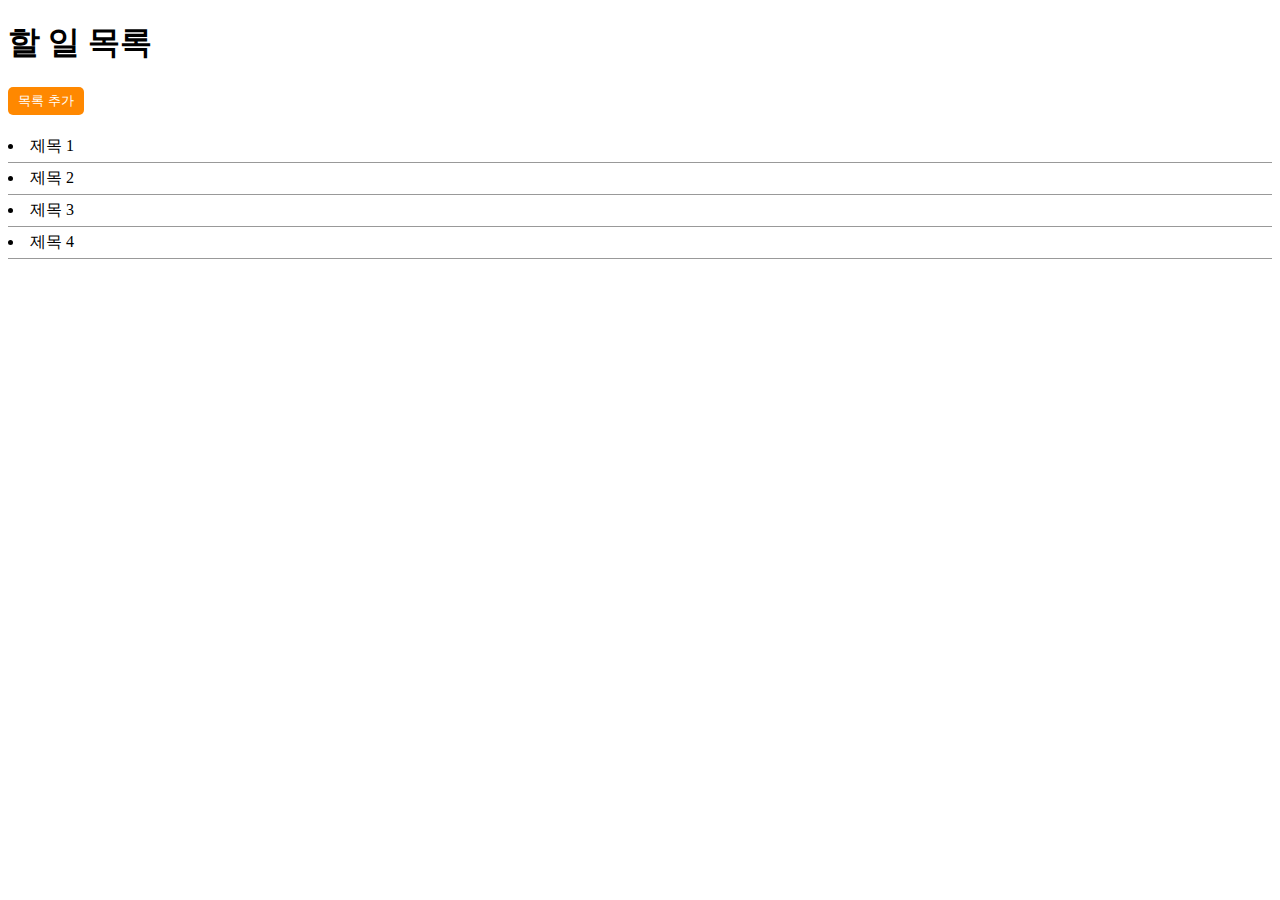
<file: project0/index.html>
<!DOCTYPE html>
<html lang="ko">
<head>
    <meta charset="UTF-8">
    <title>TO DO LIST</title>
    <style>
        #add-btn{
            padding: 5px 10px;
            border: 0;
            background: #f80;
            color: white;
            border-radius: 5px;
        }
        ul{
            padding: 0;
            list-style-position: inside;
        }
        li{
            border-bottom: 1px solid #999;
            padding: 5px 0;
        }
        .active{
            background: #abc;
        }
    </style>

</head>
<body>
    <h1 id='title'>할 일 목록</h1>
    <button id="add-btn">목록 추가</button>
    <ul id='list'>
        <li>제목 1</li>
        <li>제목 2</li>
        <li>제목 3</li>
        <li>제목 4</li>
    </ul>
    <script>
        var title = document.getElementById('title');
        var list = document.getElementById('list');
        var li = list.getElementsByTagName('li');
        var addBtn = document.getElementById('add-btn');
        
        //이벤트 리스너
        list.addEventListener('click', activeItem);
        
        function activeItem(){
            if(event.target.nodeName == 'LI'){
                title.innerHTML = event.target.innerText;

                for(var i = 0; i<event.target.parentNode.children.length; i++){
                    event.target.parentNode.children[i].removeAttribute('class');
                }
                event.target.setAttribute('class', 'active');
            }
        }

        addBtn.addEventListener('click', function(){
            var txt = prompt('제목 입력');
            list.innerHTML +='<li>'+txt+'</li>';
        });
    </script>
</body>
</html>
</file>
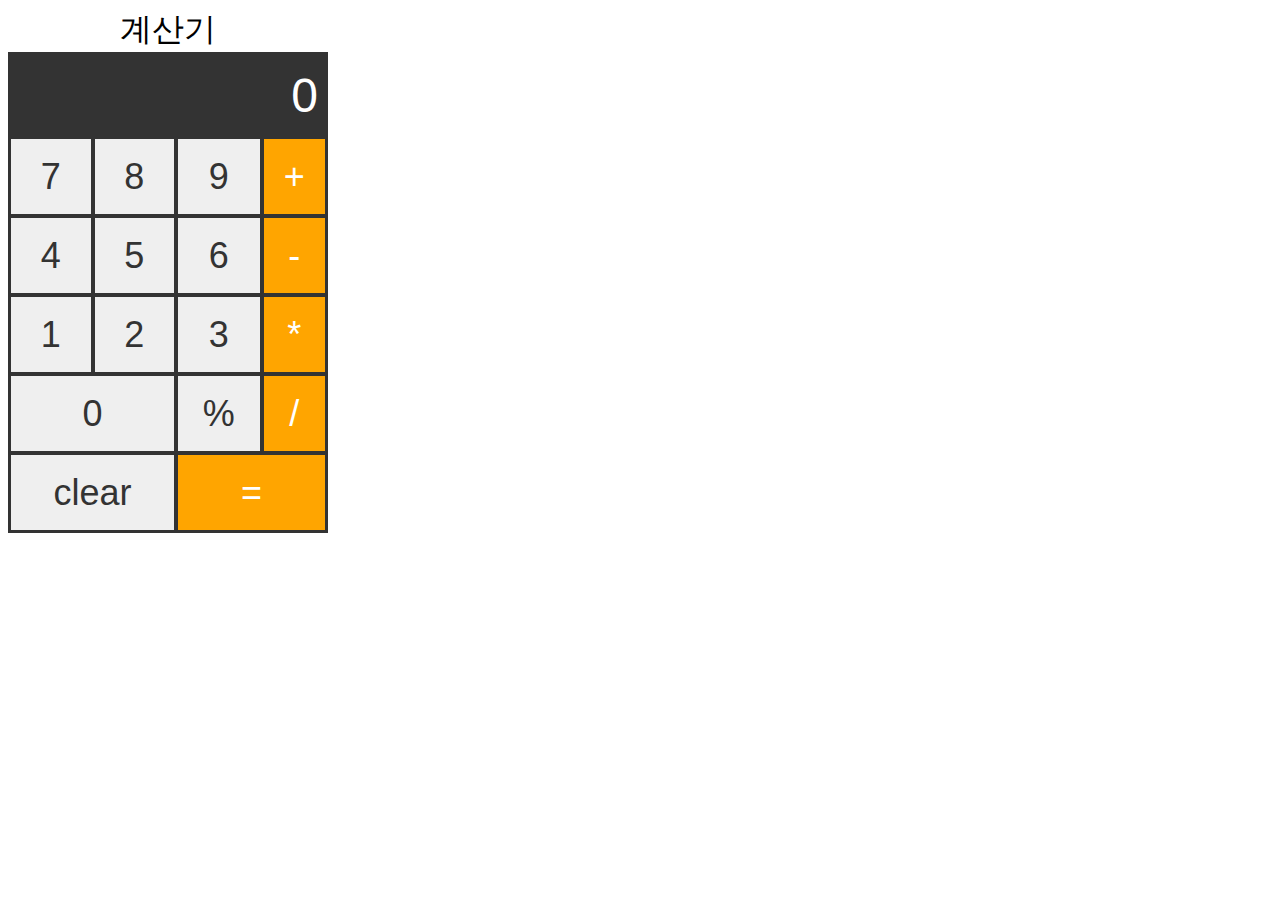
<file: project1/index.html>
<!DOCTYPE html>
<html lang="ko">
<head>
    <meta charset="UTF-8">
    <title>calculator</title>
    <script src="https://ajax.googleapis.com/ajax/libs/jquery/3.6.0/jquery.min.js"></script>
    <link href="style.css" rel="stylesheet">
</head>
<body>
    <form name="cal">
        <table>
            <caption>계산기</caption>
            <tr>
                <th colspan="4"><input type="text" name="result" value="0"></th>
            </tr>
            <tr>
                <td><input type="button" value="7"></td>
                <td><input type="button" value="8"></td>
                <td><input type="button" value="9"></td>
                <td><input type="button" value="+"></td>
            </tr>
            <tr>
                <td><input type="button" value="4"></td>
                <td><input type="button" value="5"></td>
                <td><input type="button" value="6"></td>
                <td><input type="button" value="-"></td>
            </tr>
            <tr>
                <td><input type="button" value="1"></td>
                <td><input type="button" value="2"></td>
                <td><input type="button" value="3"></td>
                <td><input type="button" value="*"></td>
            </tr>
            <tr>
                <td colspan="2"><input type="button" value="0"></td>
                <td><input type="button" value="%"></td>
                <td><input type="button" value="/"></td>
            </tr>
            <tr>
                <td colspan="2"><input type="button" class="cls_btn" value="clear"></td>
                <td colspan="2"><input type="button" class="result_btn" value="="></td>
            </tr>
        </table>
    </form>

    <!-- js 파일을 뒤에 배치해야 getElements--를 인식함 -->
    <script src="app_jquery.js"></script>

</body>
</html>
</file>
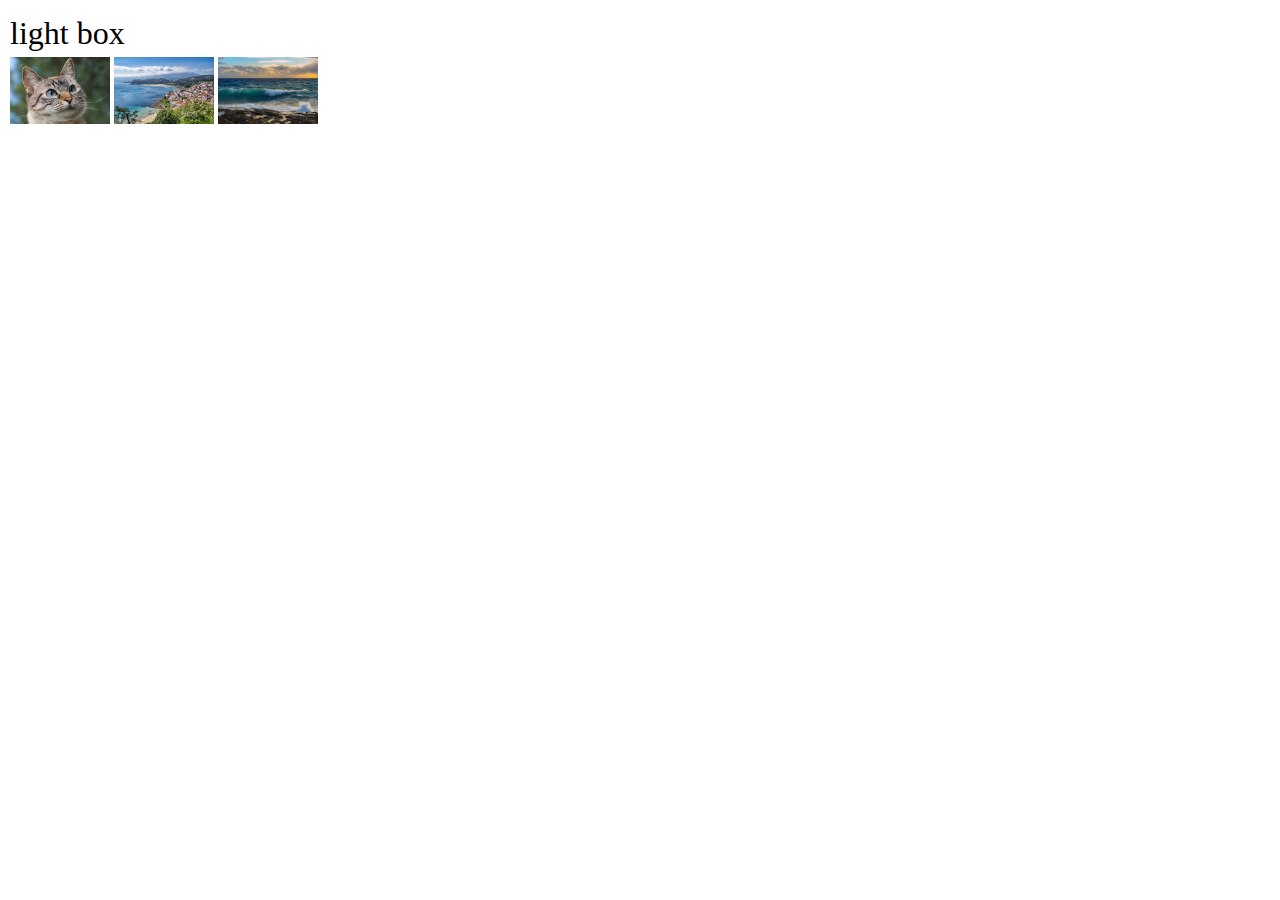
<file: project2/index.html>
<!DOCTYPE html>
<html lang="ko">
<head>
    <meta charset="UTF-8">
    <title>Light Box</title>
    <link href="style.css" rel="stylesheet">
</head>
<body>
    <header>
        <h1>light box</h1>
        <img class="thumb" src="media/cat-6463284_1280.jpg" width="100" onclick="lightbox_open(1)">
        <img class="thumb" src="media/town-6467851_1280.jpg" width="100" onclick="lightbox_open(2)">
        <img class="thumb" src="media/wave-5959087_1280.jpg" width="100" onclick="lightbox_open(3)">
    </header>
    <div id="block">
    <!-- 라이트 박스 배경 -->
    </div>
    <div id="lightbox">
        <h1>고양이</h1>
        <p>귀여운 고양이 사진</p>
        <br>
        <figure>
            <img src="media/cat-6463284_1280.jpg" class="active" alt="">
            <img src="media/town-6467851_1280.jpg" alt="">
            <img src="media/wave-5959087_1280.jpg" alt="">
        </figure>

        <div class="indicator">
            <button onclick="change_img(this.innerHTML)">1</button>
            <button onclick="change_img(this.innerHTML)">2</button>
            <button onclick="change_img(this.innerHTML)">3</button>
        </div>
        <div class="btn_close" onclick="lightbox_close()">X</div>
    </div>
    <script src="main.js"></script>
</body>
</html>
</file>
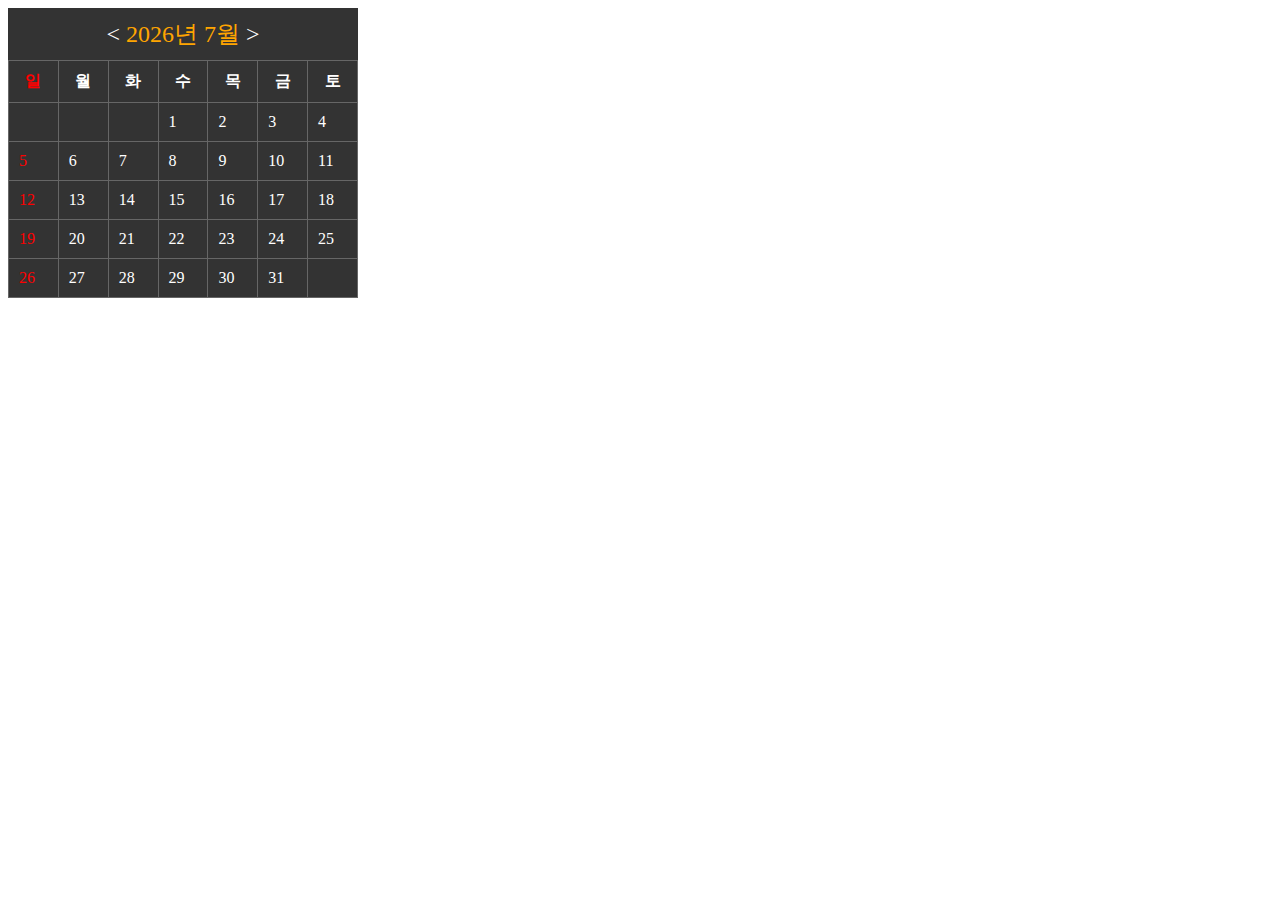
<file: project3/index.html>
<!DOCTYPE html>
<html lang="ko">
<head>
    <meta charset="UTF-8">
    <title>Calendar</title>
    <link href="style.css" rel="stylesheet">
</head>
<body>
    <div id="calendar_wrap">
        <table id="calendar">
            <caption>
                <a href="#" id="prev">&lt;</a>
                <span class="year"></span>년
                <span class="month"></span>월
                <a href="#" id="next">&gt;</a>
            </caption>
            <tr>
                <th>일</th><th>월</th><th>화</th><th>수</th><th>목</th><th>금</th><th>토</th>
            </tr>
            <tr>
                <td>&nbsp;</td><td>&nbsp;</td><td>&nbsp;</td><td>&nbsp;</td><td>&nbsp;</td><td>&nbsp;</td><td>&nbsp;</td>
            </tr>
            <tr>
                <td>&nbsp;</td><td>&nbsp;</td><td>&nbsp;</td><td>&nbsp;</td><td>&nbsp;</td><td>&nbsp;</td><td>&nbsp;</td>
            </tr>
            <tr>
                <td>&nbsp;</td><td>&nbsp;</td><td>&nbsp;</td><td>&nbsp;</td><td>&nbsp;</td><td>&nbsp;</td><td>&nbsp;</td>
            </tr>
            <tr>
                <td>&nbsp;</td><td>&nbsp;</td><td>&nbsp;</td><td>&nbsp;</td><td>&nbsp;</td><td>&nbsp;</td><td>&nbsp;</td>
            </tr>
            <tr>
                <td>&nbsp;</td><td>&nbsp;</td><td>&nbsp;</td><td>&nbsp;</td><td>&nbsp;</td><td>&nbsp;</td><td>&nbsp;</td>
            </tr>
        </table>
        
    </div>
    <script src="app.js"></script>
</body>

</html>
</file>
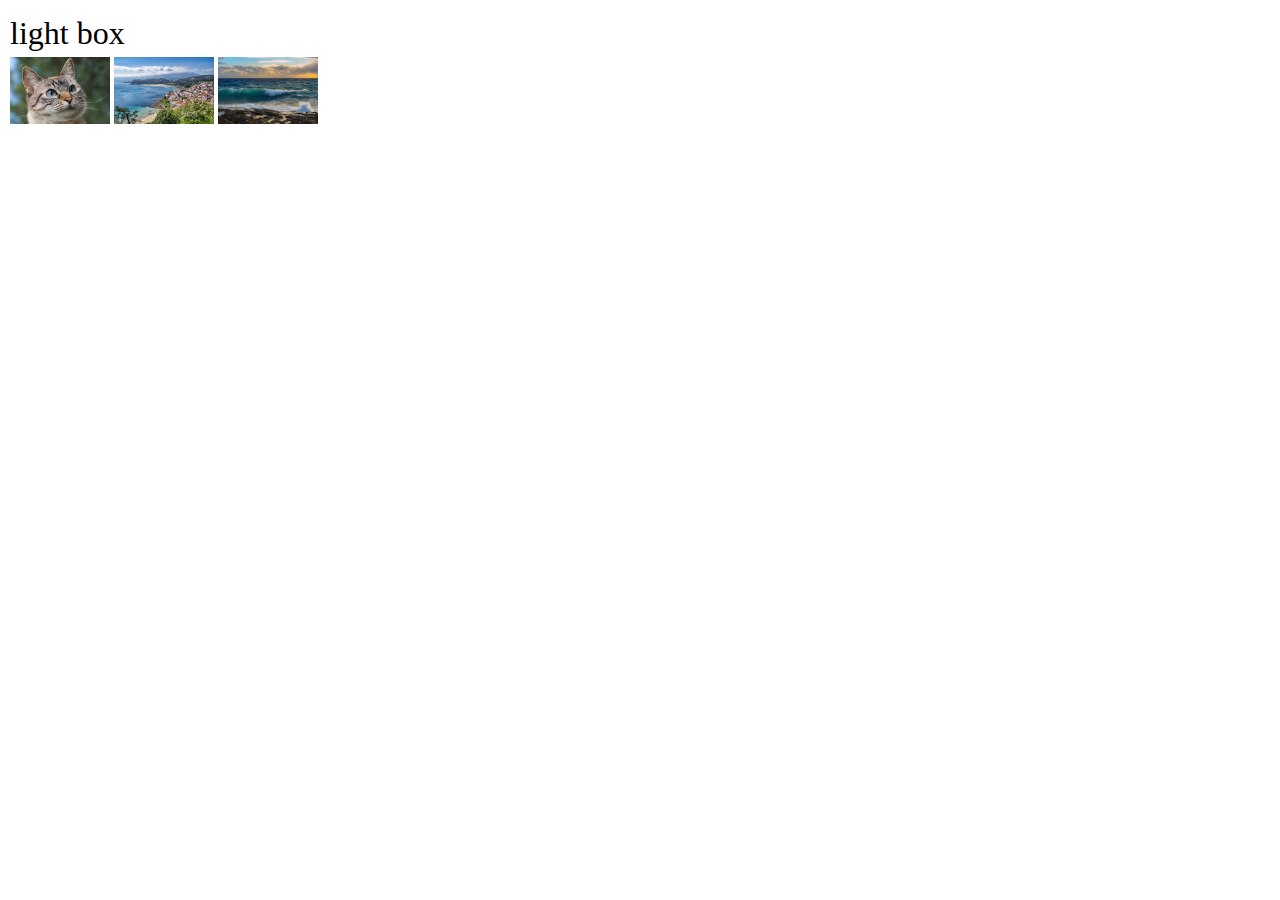
<file: project2/index_jquery.html>
<!DOCTYPE html>
<html lang="ko">
<head>
    <meta charset="UTF-8">
    <title>Light Box</title>
    <script src="https://ajax.googleapis.com/ajax/libs/jquery/3.6.0/jquery.min.js"></script>
    <link href="style.css" rel="stylesheet">
</head>
<body>
    <header>
        <h1>light box</h1>
        <img class="thumb" src="media/cat-6463284_1280.jpg" width="100">
        <img class="thumb" src="media/town-6467851_1280.jpg" width="100">
        <img class="thumb" src="media/wave-5959087_1280.jpg" width="100">
    </header>
    <div id="block">
    <!-- 라이트 박스 배경 -->
    </div>
    <div id="lightbox">
        <h1>고양이</h1>
        <p>귀여운 고양이 사진</p>
        <br>
        <figure>
            <img src="media/cat-6463284_1280.jpg" class="active" alt="">
            <img src="media/town-6467851_1280.jpg" alt="">
            <img src="media/wave-5959087_1280.jpg" alt="">
        </figure>

        <div class="indicator">
            <button>1</button>
            <button>2</button>
            <button>3</button>
        </div>
        <div class="btn_close" onclick="lightbox_close()">X</div>
    </div>
    <script src="main_jquery.js"></script>
</body>
</html>
</file>
<file: project1/style.css>
caption{ font-size: 32px;}
table{width: 320px;}
table, th{background: #333;}

th{
    padding-right: 10px;
    height: 80px;
}
td{
    height: 75px;
    text-align: center;
}

th > input {
    width: 100%;
    border: none;
    background: #333;
    color: white;
    text-align: right;
    font-size: 48px;
}

td > input[type="button"]{
    width: 100%;
    height: inherit;
    color: #333;
    font-size: 36px;
    border: none;
}

td > input[type="button"]:hover{
    background: #999;
}
td:last-child > input{
    background: orange;
    color: white;
}
</file>
<file: project3/style.css>
#calendar_wrap{
    background: #333;
    width: 350px;
}

caption{
    font-size: 1.5em;
    color: orange;
    padding: 10px;
}
table, th, td{
    color: white;
    border: 1px solid #666;
    border-collapse: collapse;
}
th,td{
    width: 30px;
    padding: 10px;
}
th:first-child, td:first-child{
    color: red;
}

#prev, #next{
    display: inline-block;
    color: white;
    text-decoration: none;
}
</file>
<file: project2/style.css>
*{ margin: 0;}
body{padding: 10px;}

h1,h2,h3,h4,p{
    font-weight: normal;
    margin: 5px 0;
}

#lightbox.active{
    position: absolute;
    overflow: hidden;
    background: #333;
    width: 800px;
    height: 540px;
    left: 50%;
    margin-left: -400px;
    top: 50%;
    margin-top: -250px;
    box-sizing: border-box;
    padding: 30px;
    z-index: 99;
    display: block;
}

#lightbox{
    display: none;
}
#lightbox h1, #lightbox p{
    color: white;
    text-align: center;
    margin-bottom: 10px;
}

figure{
    width: 500px;
    height: 300px;
    position: relative;
    margin: 10px auto;
    overflow: hidden;
}
figure img{
    width: 500px;
    display: none;
    position: absolute;
}
figure img.active{
    display: block;
}

.btn_close{
    position: absolute;
    top: 0;
    right: 0;
    padding: 10px;
    color: white;
    font-size: large;
}
.btn_close:hover{
    background-color: #666;
}
#block{
    position: fixed;
    width: 100%;
    height: 100%;
    top: 0; bottom: 0; right: 0; left: 0;
    background: #111;
    opacity: 0.5;
    z-index: 9;
    display: none;
}
#block.active{
    display: block;
}
.indicator{text-align: center;}
.indicator button {
    background: #666;
    color: white;
    font-size: 12px;
    border: none;
    padding: 2px 5px;
}
.indicator button :focus{background: #38f;}
</file>
